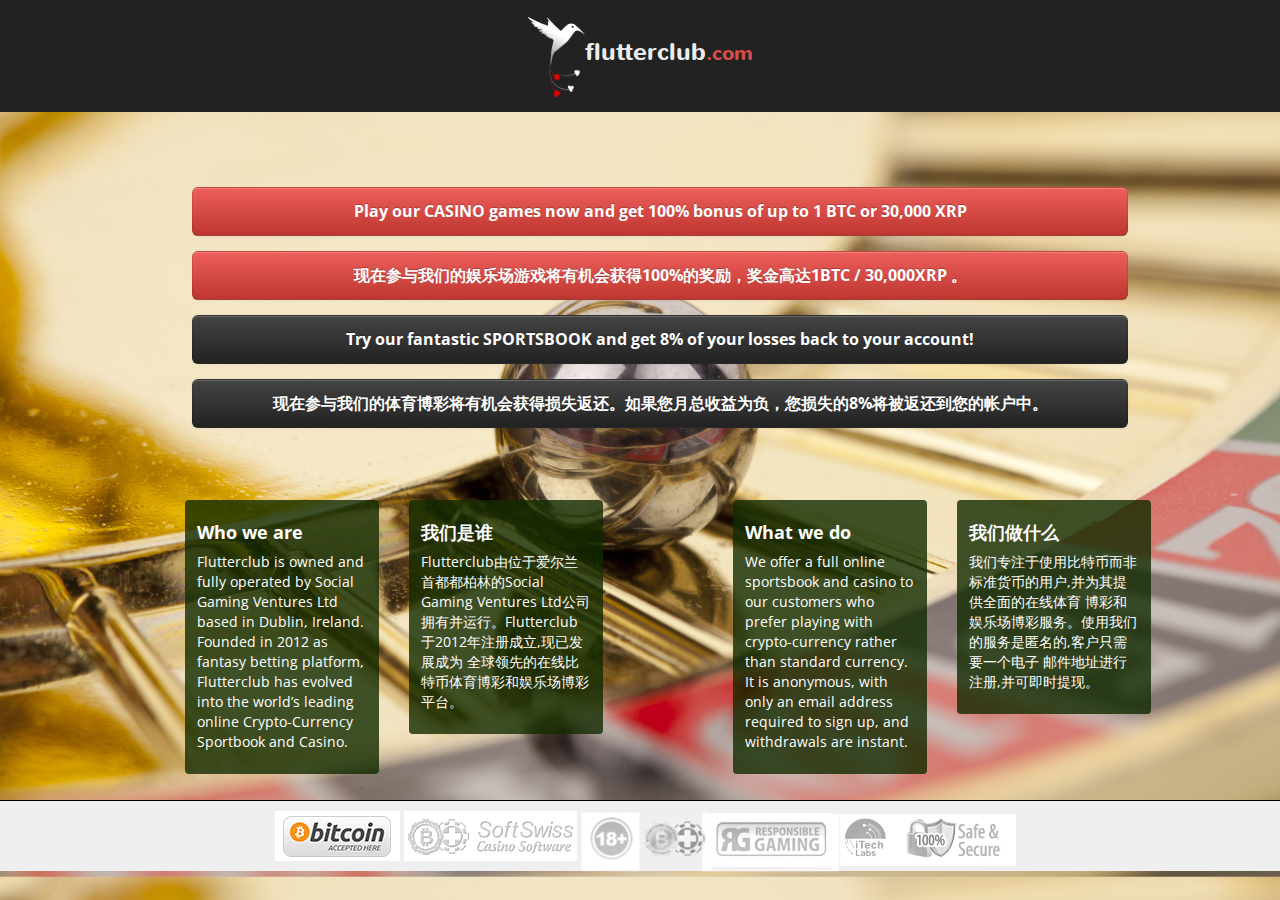
<file: index.html>
<!DOCTYPE html>
<html lang="en">
  <head>
    <meta charset="utf-8">
    <title> Flutterclub | Bet with Bitcoin! </title>
    <meta name="viewport" content="width=device-width, initial-scale=1.0">
    <meta name="description" content="">
    <meta name="author" content="">

    <!-- Le styles -->
      <link href='//fonts.googleapis.com/css?family=Open+Sans:400,700' rel='stylesheet' type='text/css'>
    <link href="assets/css/bootstrap.css" rel="stylesheet">
    <style type="text/css">
      body {
        padding-top: 0;
        padding-bottom: 0;  
      }

      /* Custom container */
      .container {
        margin: 0 auto;
       
      }
      .container > hr {
        margin: 60px 0;
      }

      /* Main marketing message and sign up button */
      .jumbotron {
        margin: 80px 0;
        text-align: center;
      }
      .jumbotron h1 {
        font-size: 100px;
        line-height: 1;
      }
      .jumbotron .lead {
        font-size: 24px;
        line-height: 1.25;
      }
      .jumbotron .btn {
        font-size: 21px;
        padding: 14px 24px;
      }
      
    </style>
    <link href="assets/css/bootstrap-responsive.css" rel="stylesheet">
      <link rel="stylesheet" href="assets/fonts/fonts.css">
    <!-- HTML5 shim, for IE6-8 support of HTML5 elements -->
    <!--[if lt IE 9]>
      <script src="../assets/js/html5shiv.js"></script>
    <![endif]-->

    <!-- Fav and touch icons -->
    <link rel="apple-touch-icon-precomposed" sizes="144x144" href="assets/ico/apple-touch-icon-144-precomposed.png">
    <link rel="apple-touch-icon-precomposed" sizes="114x114" href="assets/ico/apple-touch-icon-114-precomposed.png">
      <link rel="apple-touch-icon-precomposed" sizes="72x72" href="assets/ico/apple-touch-icon-72-precomposed.png">
                    <link rel="apple-touch-icon-precomposed" href="assets/ico/apple-touch-icon-57-precomposed.png">
                                   <link rel="shortcut icon" href="assets/ico/favicon.png">
      <link href="overrides.css" rel="stylesheet">

  </head>

  <body>
  <div class="jumbotron" style="background: #222; width:100%">
      <h3 style="font-family: 'nunitobold', sans-serif;font-size: x-large"><img src="g3900.png" style="width: 57px; height: 80px; margin-top: 5px; margin-right: 0" /><span style="width: auto;">flutterclub</span><span style="font-size:smaller;margin-top: -20px;color: #da4f49">.com</span></h3>
  </div>
    <div class="container top">
        <div id="btns_left">
            <a id="casino" class="btn btn-large btn-danger" href="https://casino.flutterclub.com">Play our CASINO games now and get 100% bonus of up to 1 BTC or 30,000 XRP</a>
            <a class="btn btn-large btn-danger" href="https://casino.flutterclub.com/zh">现在参与我们的娱乐场游戏将有机会获得100%的奖励，奖金高达1BTC / 30,000XRP 。</a>
            <a id="sportsbook" class="btn btn-large btn-inverse" href="https://sports.flutterclub.com/home.php">Try our fantastic SPORTSBOOK and get 8% of your losses back to your account!</a>
            <a class="btn btn-large btn-inverse" href="https://sports.flutterclub.com/home.php?language=zh_CN">现在参与我们的体育博彩将有机会获得损失返还。如果您月总收益为负，您损失的8%将被返还到您的帐户中。</a>
        </div>
    </div>    

      <div class="footer">
        <div class="container" style="margin-top: 10px; padding-top: 20px">
            <div class="span2 offset1">
                  <h4>Who we are</h4>
                  <p>Flutterclub is owned and fully operated by Social Gaming Ventures Ltd based in Dublin, Ireland. Founded in 2012 as fantasy betting platform, Flutterclub has evolved into the world’s leading online Crypto-Currency Sportbook and Casino.</p>
            </div>
            <div class="span2">
                  <h4>我们是谁</h4>
                  <p>Flutterclub由位于爱尔兰首都都柏林的Social Gaming Ventures 

Ltd公司拥有并运行。Flutterclub于2012年注册成立,现已发展成为

全球领先的在线比特币体育博彩和娱乐场博彩平台。</p>      
            </div>
            <div class="span2 offset1">
                  <h4>What we do</h4>
                  <p>We offer a full online sportsbook and casino to our customers who prefer playing with crypto-currency rather than standard currency. It is anonymous, with only an email address required to sign up, and withdrawals are instant.</p>
            </div>
            <div class="span2">
                  <h4>我们做什么</h4>
                  <p>我们专注于使用比特币而非标准货币的用户,并为其提供全面的在线体育

博彩和娱乐场博彩服务。使用我们的服务是匿名的,客户只需要一个电子

邮件地址进行注册,并可即时提现。</p>      
            </div>
	        <div class="cright">
                    <a id="btc-link" target="_blank" href="https://bitcoin.org/"></a>
                    <a id="softswiss" class="softswiss" target="_blank" href="http://www.softswiss.com/"></a>
                    <img src="assurance.png">
                </div>
            </div>
	       
	    </div>    		
      </div>

    </div> <!-- /container -->

    <!-- Le javascript
    ================================================== -->
    <!-- Placed at the end of the document so the pages load faster -->
    <script src="//cdnjs.cloudflare.com/ajax/libs/jquery/1.9.1/jquery.js"></script>
    <script src="assets/js/bootstrap.js"></script>
    

  </body>
</html>
</file>
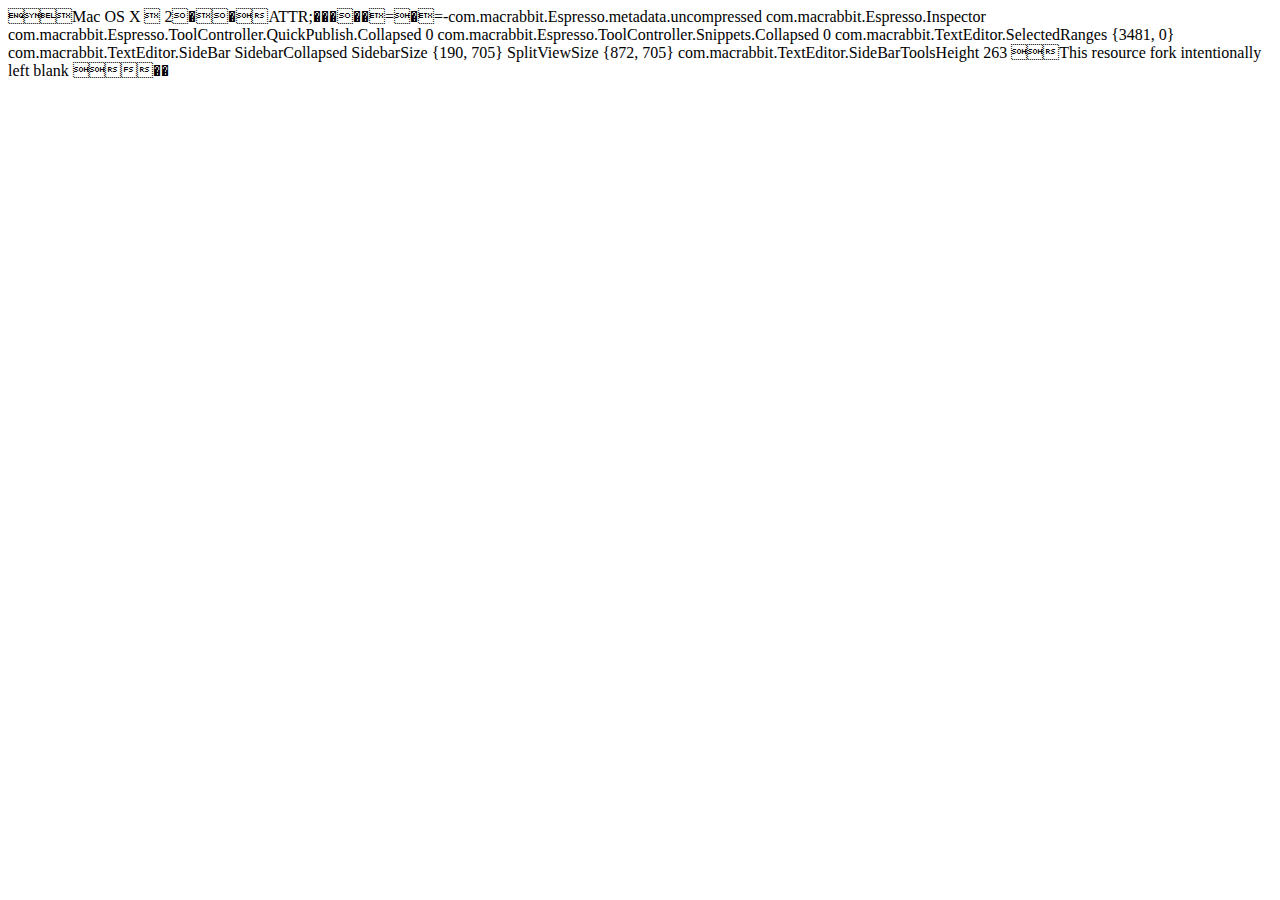
<file: ._index.html>
    Mac OS X            	   2  �     �                                    ATTR;���  �   �  =                  �  =  -com.macrabbit.Espresso.metadata.uncompressed <?xml version="1.0" encoding="UTF-8"?>
<!DOCTYPE plist PUBLIC "-//Apple//DTD PLIST 1.0//EN" "http://www.apple.com/DTDs/PropertyList-1.0.dtd">
<plist version="1.0">
<dict>
	<key>com.macrabbit.Espresso.Inspector</key>
	<dict>
		<key>com.macrabbit.Espresso.ToolController.QuickPublish.Collapsed</key>
		<integer>0</integer>
		<key>com.macrabbit.Espresso.ToolController.Snippets.Collapsed</key>
		<integer>0</integer>
	</dict>
	<key>com.macrabbit.TextEditor.SelectedRanges</key>
	<array>
		<string>{3481, 0}</string>
	</array>
	<key>com.macrabbit.TextEditor.SideBar</key>
	<dict>
		<key>SidebarCollapsed</key>
		<false/>
		<key>SidebarSize</key>
		<string>{190, 705}</string>
		<key>SplitViewSize</key>
		<string>{872, 705}</string>
	</dict>
	<key>com.macrabbit.TextEditor.SideBarToolsHeight</key>
	<real>263</real>
</dict>
</plist>
                                                                                                                                                                                                                                                                                                                                                                                                                                                                                                                                                                                                                                                                                                                                                                                                                                                                                                                                                                                                                                                                                                                                                                                                                                                                                                                                                                                                                                                                                                                                                                                                                                                                                                                                                                                                                                                                                                                                                                                                                                                                                                                                                                                                                                                                                                                                                                                                                                                                                                                                                                                                                                                                                                                                                                                                                                                                                                                                  This resource fork intentionally left blank                                                                                                                                                                                                                            ��
</file>
<file: assets/fonts/fonts.css>
/* Generated by Font Squirrel (http://www.fontsquirrel.com) on October 4, 2012 */



@font-face {
    font-family: 'nunitobold';
    src: url('nunito-bold-webfont.eot');
    src: url('nunito-bold-webfont.eot?#iefix') format('embedded-opentype'),
         url('nunito-bold-webfont.woff') format('woff'),
         url('nunito-bold-webfont.ttf') format('truetype');
    font-weight: normal;
    font-style: normal;

}
</file>
<file: overrides.css>
body {
	color: #ececec;
	background-image: url(fc_nu_hp_bg.jpg);
    background-color: #000;
	background-size: 100%;
	background-attachment:  fixed;
	background-position: center center;
    font-family: "Open Sans", sans-serif;
}

.container.top {
    text-align: center;
    width: 100%
}

.jumbotron {
    margin-top: 0;
    height: 112px;
    margin-bottom: 60px;
}
.jumbotron h3 {
    margin-top: 0;

    padding-top:12px;
}

#btns_left {
    width: 100%;
    height: auto;
    text-align: center;
    /*border: 1px solid #fff;*/
    vertical-align: middle;
}

#btns_left a {
    width: 70%;
    margin-left: 15%;
    height: auto;
    line-height: 25px;
    display: block;
    font-weight: bold;
    font-size: 16px;
    margin-top: 15px;
}

#btns_right a#sportsbook {
    font-size: smaller;
}

.footer {
	min-height: 350px;
	background: transparent;
    position: absolute;
    top:470px;
    bottom: 0;
    width: 100%;
}

.footer .container div {
    background: rgba(17,43,0,0.8);/*rgba(189,54,47,0.7);*/
    padding: 12px;
    border-radius: 4px;
}

.footer h4 {
    color: #fff
} 
.footer p {
    color: #fff
}
.footer .container .cright {
    border-top: 1px solid #ccc;
    border-radius: 0;
    background: #efefef;
    padding: 0;
    padding-top: 10px;
    position: absolute;
    left: 0;
    margin-top: 300px;
    color: #ececec;
    text-align: center;
    width: 100%;
    height: 60px;
    border-top: 1px solid #000

}

.footer #btc-link {
    display: inline-block;
    height: 50px;
    width: 125px;
    background:#fff url(bitcoin_logo.png)no-repeat center center;
    margin-left: 10px;
}

.footer #softswiss {
    display: inline-block;
    height: 50px;
    width: 173px;
    background: #fff url(fc_softswiss.png)no-repeat center center;
}

.footer #btc-link:hover, .footer #softswiss:hover {
    opacity: 0.7;
}



.footer .container img {
    vertical-align: top;
}

@media only screen
and (min-device-width : 320px)
and (max-device-width : 568px) {
    #btns_left a {
        font-weight: bold;
        font-size: 12px;
    }

    .jumbotron {
        margin-bottom: 5px;
    }

    .cright {
        display: none;
    }

    .footer {
        top: 640px;
        background: transparent
    }
}
</file>
